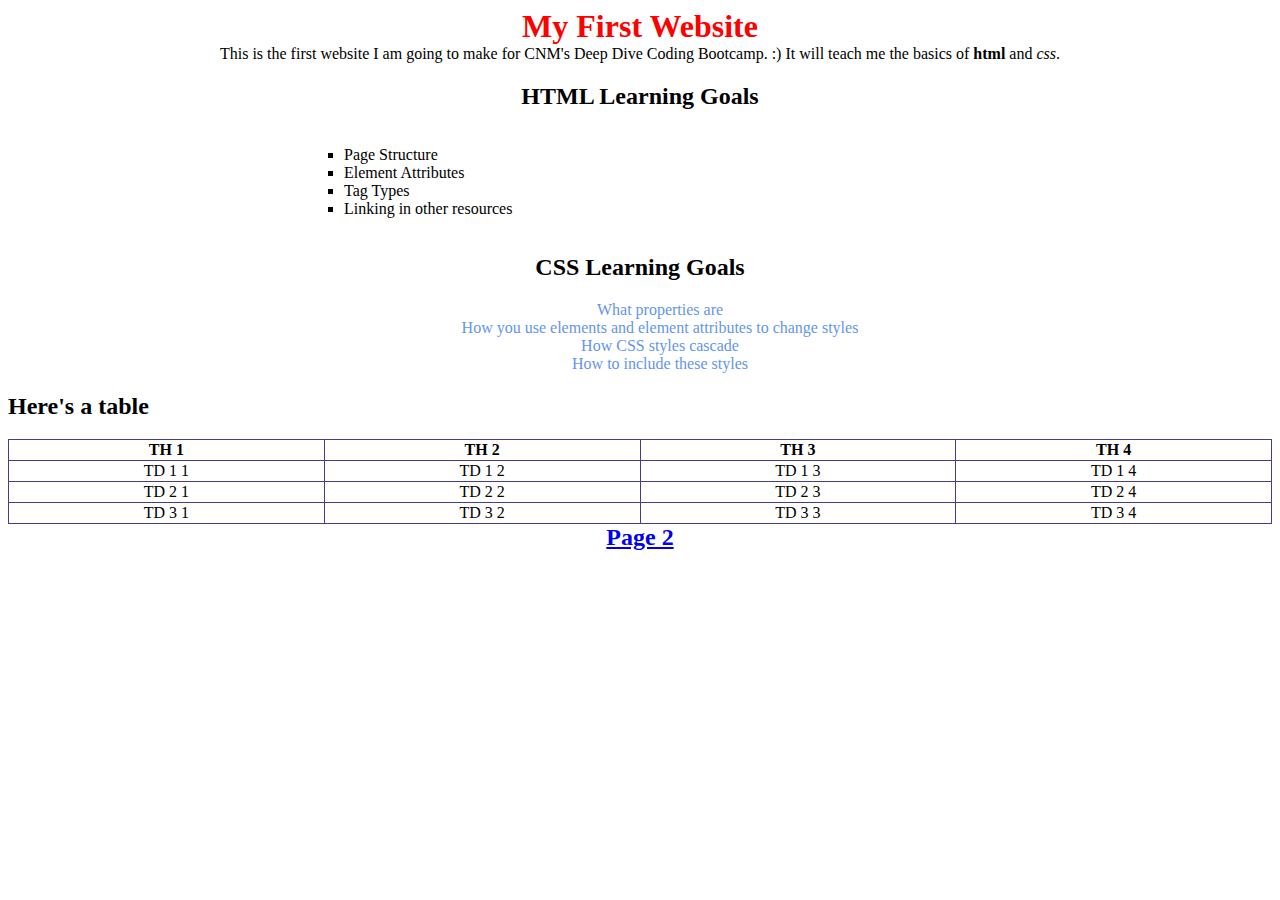
<file: index.html>
<!DOCTYPE html>
<html lang="en">
<head>
	<meta charset="UTF-8">
	<title>Demo Project- CSS & HTML</title>
	<link rel="stylesheet" href="./styles/style.css">
</head>
<body>
	<h1 class="center">My First Website</h1>
	<p class="center">
		This is the first website I am going to make for CNM's Deep Dive Coding Bootcamp. :)
		It will teach me the basics of <strong>html</strong> and <em>css</em>.
	</p>

	<div class="center">
		<h2>HTML Learning Goals</h2>
		<ul class="center-list">
			<li class="html-list">Page Structure</li>
			<li class="html-list">Element Attributes</li>
			<li class="html-list">Tag Types</li>
			<li class="html-list">Linking in other resources</li>
		</ul>
	</div>

	<div class="center">
		<h2>CSS Learning Goals</h2>
		<ul>
			<li class="css-list">What properties are</li>
			<li class="css-list">How you use elements and element attributes to change styles</li>
			<li class="css-list">How CSS styles cascade</li>
			<li class="css-list">How to include these styles</li>
		</ul>
	</div>

	<h2>Here's a table</h2>
	<table class="center">
		<tr>
			<th>TH 1</th>
			<th>TH 2</th>
			<th>TH 3</th>
			<th>TH 4</th>
		</tr>
		<tr>
			<td>TD 1 1</td>
			<td>TD 1 2</td>
			<td>TD 1 3</td>
			<td>TD 1 4</td>
		</tr>
		<tr>
			<td>TD 2 1</td>
			<td>TD 2 2</td>
			<td>TD 2 3</td>
			<td>TD 2 4</td>
		</tr>
		<tr>
			<td>TD 3 1</td>
			<td>TD 3 2</td>
			<td>TD 3 3</td>
			<td>TD 3 4</td>
		</tr>
	</table>
	<h2 class="center"><a href="./page2.html">Page 2</a></h2>
</body>
</html>
</file>
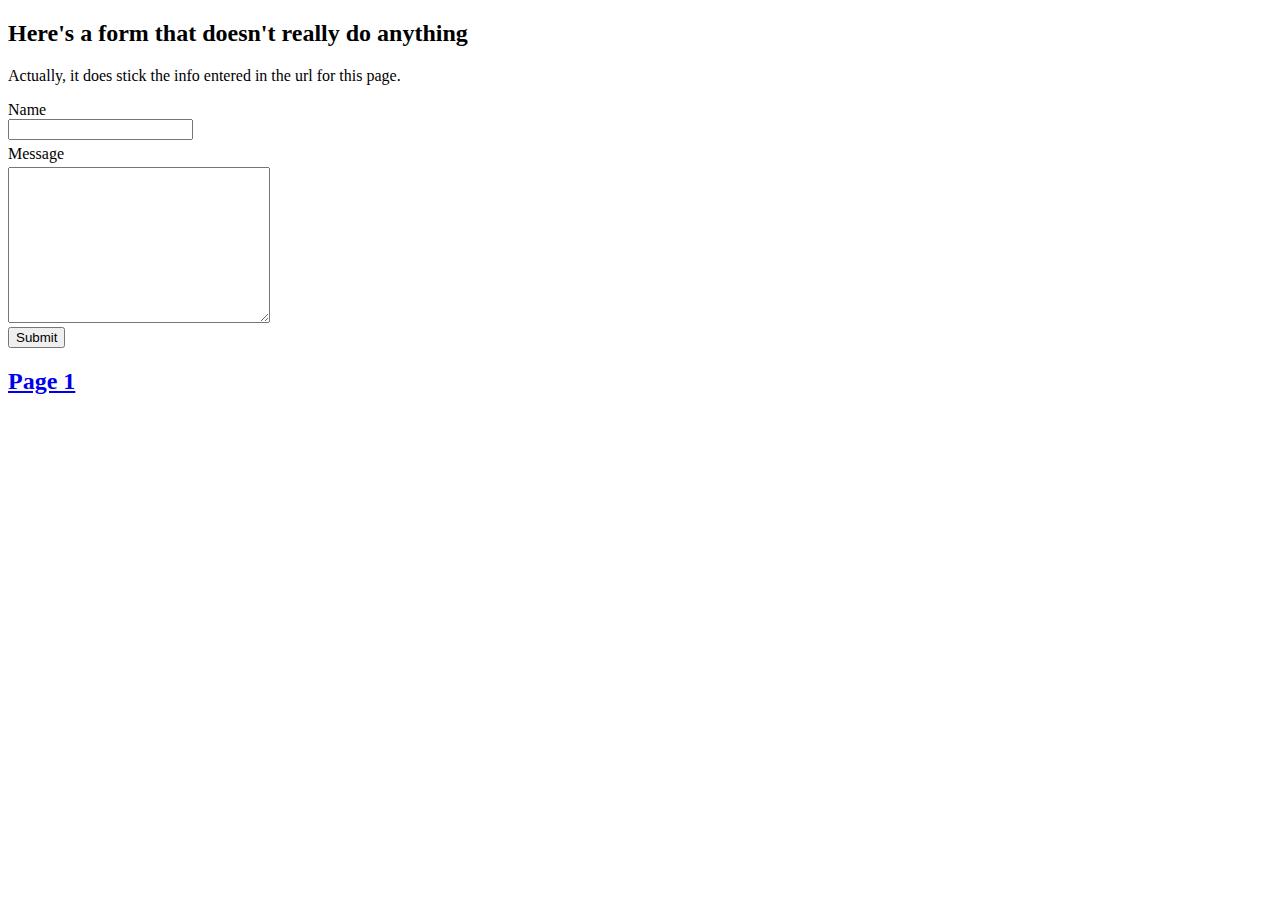
<file: page2.html>
<!DOCTYPE html>
<html lang="en">
<head>
	<meta charset="UTF-8">
	<title>Page 2</title>
	<link rel="stylesheet" href="./styles/style.css">
</head>
<body>
	<h2>Here's a form that doesn't really do anything</h2>
	<p>Actually, it does stick the info entered in the url for this page.</p>
	<form action="#">
		<div>
			<label for="name">Name</label>
			<input type="text" name="name" id="name">
		</div>
		<div>
			<label for="message">Message</label>
			<textarea name="message" id="message" cols="30" rows="10"></textarea>
		</div>
		<div>
			<button type="submit">Submit</button>
		</div>
	</form>

	<h2><a href="./index.html">Page 1</a></h2>
</body>
</html>
</file>
<file: styles/style.css>
h1 {
	color: red;
}

li{
	list-style: none;
}

table {
	border-collapse: collapse;
}

table, td, th {
	border: 1px solid darkslateblue;
}

.html-list {
	list-style-type: square;
}

.css-list {
	color: cornflowerblue;
}

.center {
	width: 100%;
	margin: auto;
	text-align: center;
}

.center-list {
	width: 50%;
	list-style-position: inside;
	text-align: left;
	display: inline-block;
}

.input, label, textarea, button {
	display: block;
	margin-top: .3em;
}
</file>
